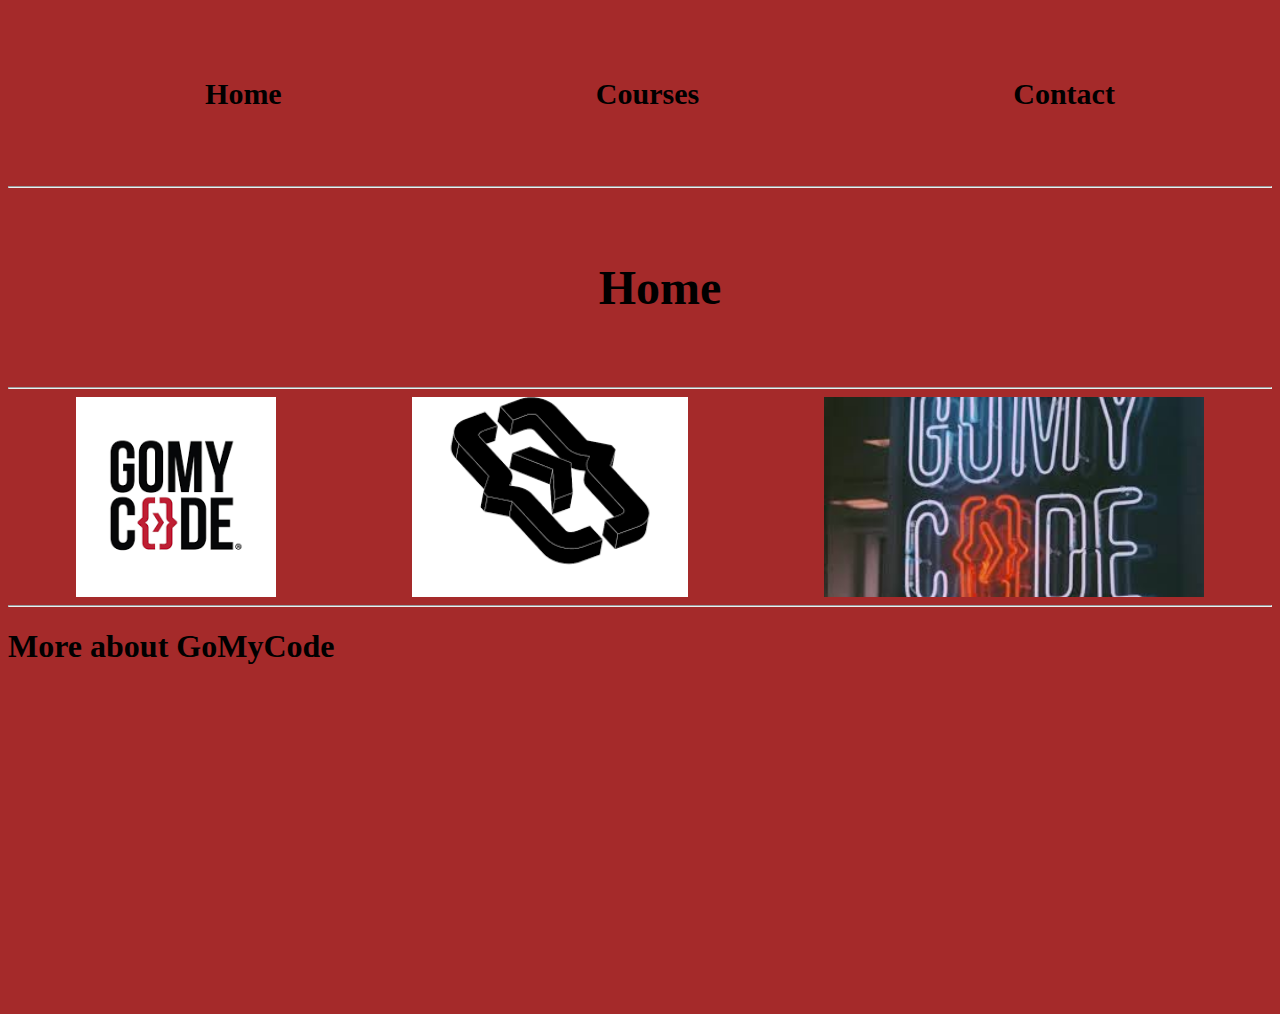
<file: index.html>
<!DOCTYPE html>





<head>
    <link rel="stylesheet" href="css/Style2.css">
    <script src="https://cdnjs.cloudflare.com/ajax/libs/jquery/3.4.1/jquery.min.js"
        integrity="sha256-CSXorXvZcTkaix6Yvo6HppcZGetbYMGWSFlBw8HfCJo=" crossorigin="anonymous"></script>
</head>

<body>
    <ul>
        <li>
            <h4><a href="index.html">Home</a></h4>
        </li>
        <li>
            <h4><a href="courses.html">Courses</a></h4>
        </li>
        <li>
            <h4><a href="contact.html">Contact</a></h4>
        </li>
    </ul>

    <hr>
    <ul>
        <li>
            <h2>Home</h2>
        </li>
    </ul>

    <hr>
    <div id="myimages">

        <img src="gomycodehome.png">
        <img src="gomycodehome2.png">
        <img src="gomycode.jfif">
    </div>
    <hr>
    <h1>More about GoMyCode</h1>
    <center> <iframe width="560" height="315" src="https://www.youtube.com/embed/MkLog_27S6U" frameborder="0"
            allow="accelerometer; autoplay; encrypted-media; gyroscope; picture-in-picture" allowfullscreen></iframe>
    </center>
</file>
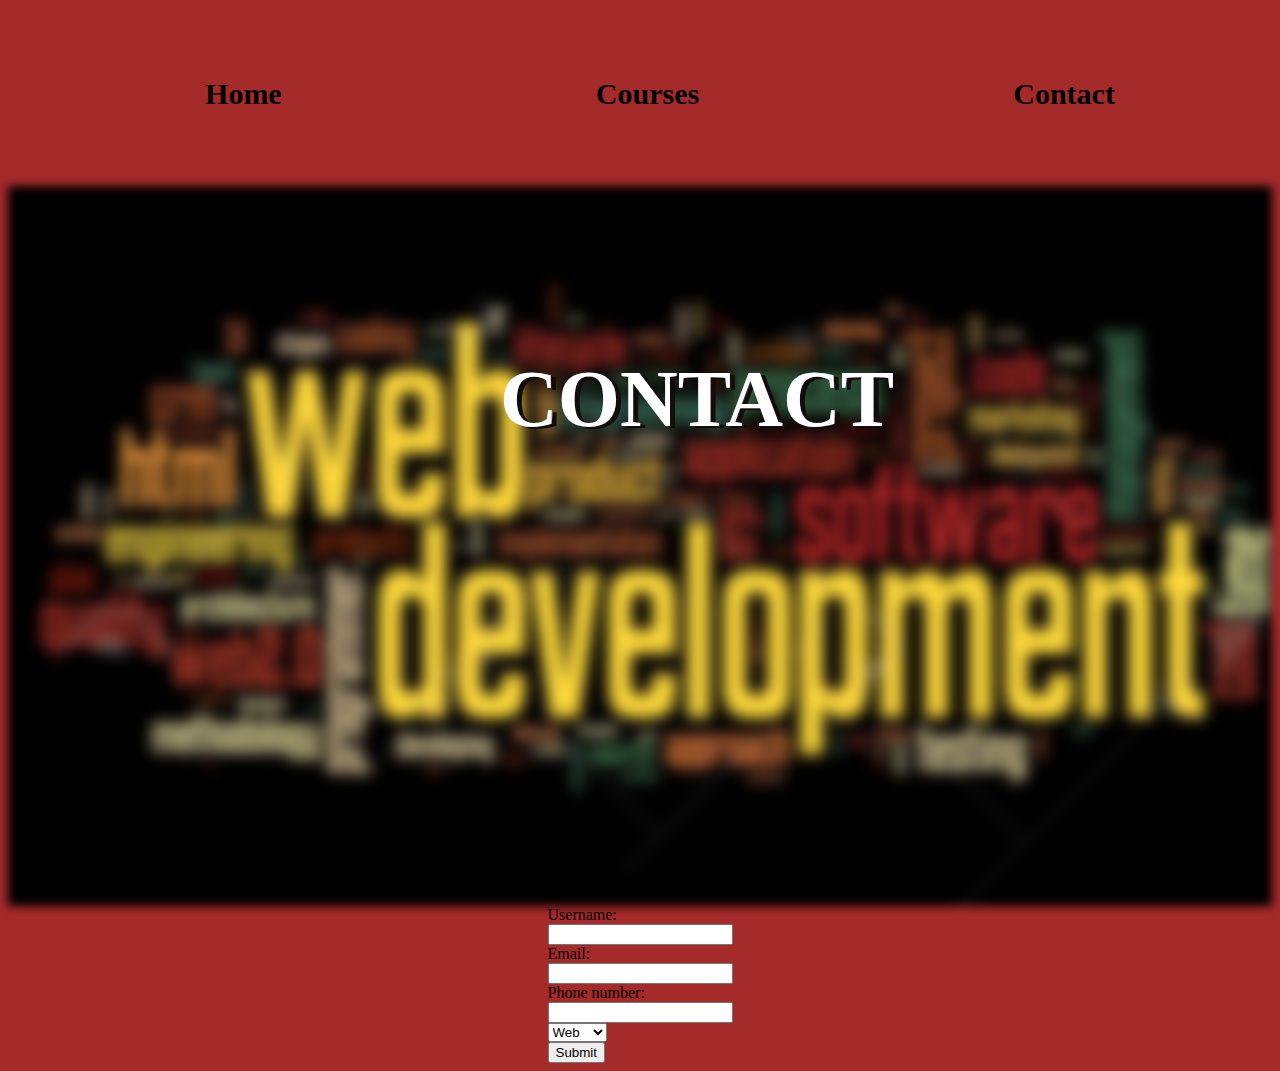
<file: contact.html>
<!DOCTYPE html>
<html>
  <head>
    <link rel="stylesheet" href="css/style3.css">
  </head>
<body>
  <ul>
    <li><h4><a href="index.html">Home</a></h4></li>
    <li><h4><a href="courses.html">Courses</a></h4></li>
    <li><h4><a href="contact.html">Contact</a></h4></li>
  </ul>
  
  
  <h1 id="header-text">CONTACT</h1>
    <div class="header"></div>




  
  

      <div class="container1">
        
      <form>
      <label>Username:</label>
        <input type="text" name="firstname">
        <label>Email:</label>
        <input type="text" name="Email">
        <label>Phone number:</label>
        <input type="text" name="Phone">
        <select id="Track"> 
          <option>Web</option>
          <option>Game</option>
          <option>IA</option>
      </select>
      <input type="submit" name="signup-button" value="Submit"/>
      </form>
      </div>
    
      
  </body>  
</html>
</file>
<file: css/Style2.css>
body{
    background-color: brown;
}


ul{
    display: flex;
    justify-content: center;
    flex-wrap: wrap;
    justify-content: space-around;
    font-size: 2em;
    color: black;
    list-style-type: none;

}
a{
    text-decoration: none;
    color: black;
    font-size: 30px;
}
img{
    height: 200px;
}

#myimages{
    display: flex;
    justify-content: space-around;
}
</file>
<file: css/style3.css>
body{
    background-color: brown;
}

h3{

    justify-content: center;
}


ul{
    display: flex;
    justify-content: center;
    flex-wrap: wrap;
    justify-content: space-around;
    font-size: 2em;
    list-style-type: none;

    color: black;

}

input{
    display: block;
    
}
.container1{
    display: flex;
    justify-content: center;
    flex-wrap: wrap;

}

.container4{
    display: flex;
    justify-content: center;
}


a{
    text-decoration: none;
    color: black;
    font-size: 30px;
}





.header{
    height: 720px;
    background-image: url(../res/webdev3.png);
    color: antiquewhite;
    filter: blur(5px);
}

#header-text{
    font-size: 5em;
    color: white;
    position: absolute;
    z-index: 1;
    top: 300px;
    left: 500px;
    text-shadow: 5px 2px rgb(20, 11, 11);
}
</file>
